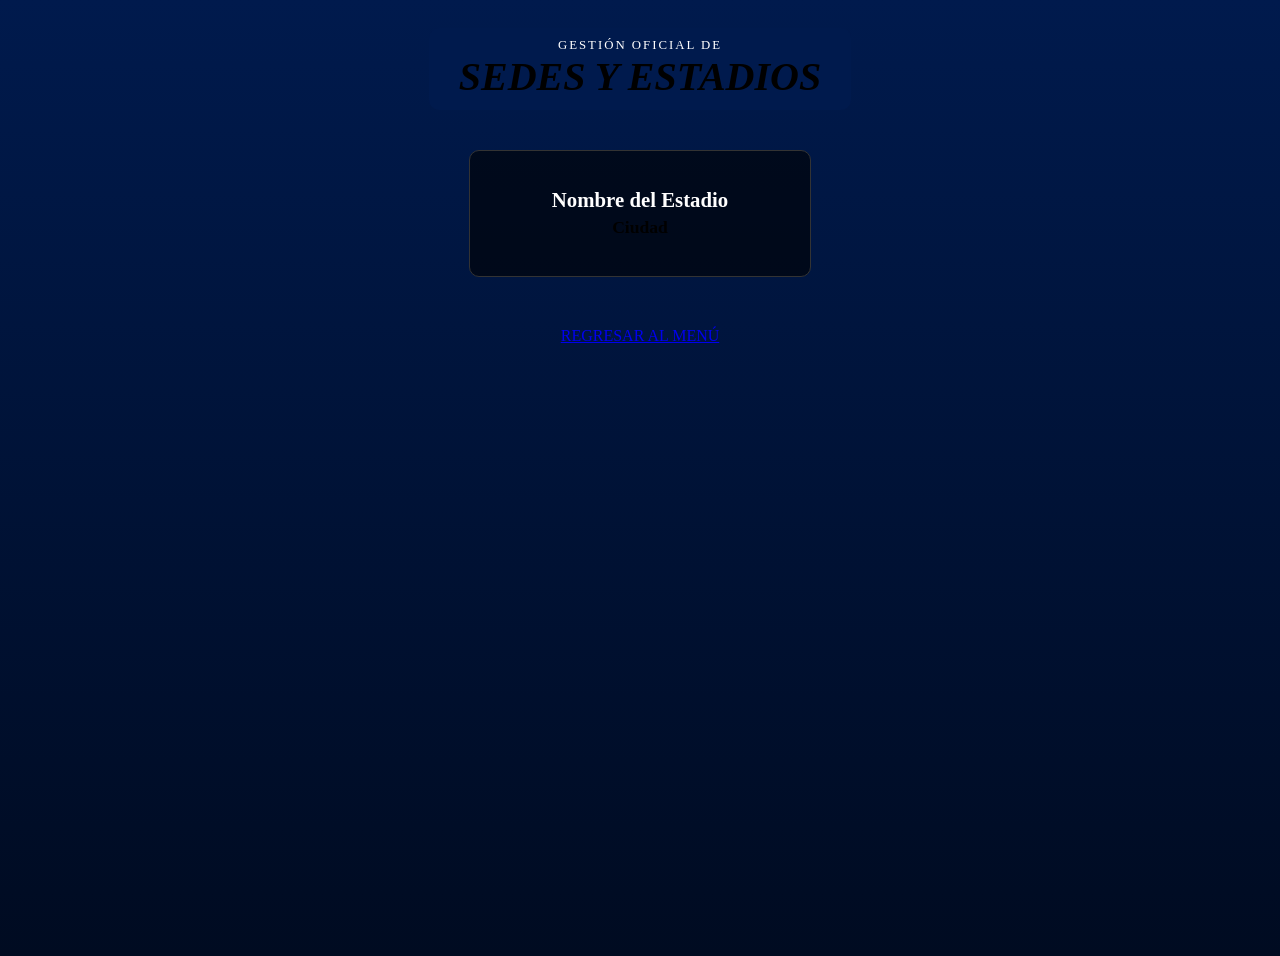
<file: src/main/resources/templates/estadios.html>
<!DOCTYPE html>
<html xmlns:th="http://www.thymeleaf.org">
<head>
    <meta charset="UTF-8">
    <title>Sedes y Estadios - FIFA UMG</title>
    <link th:href="@{/css/fifa-style.css}" rel="stylesheet">
</head>
<body style="background: linear-gradient(to bottom, #001a4d, #000b21); min-height: 100vh; padding: 20px;">

    <!-- Menú Contextual (Click Derecho) -->
    <div id="context-menu" style="display: none; position: absolute; z-index: 1000; background: rgba(0, 0, 0, 0.9); border: 1px solid var(--fifa-cyan); border-radius: 8px; padding: 5px 0; box-shadow: 0 0 15px rgba(0, 255, 204, 0.3); min-width: 150px;">
        <a id="menu-editar" href="#" style="display: block; padding: 10px 20px; color: white; text-decoration: none; font-weight: bold; border-bottom: 1px solid rgba(255,255,255,0.1); transition: background 0.2s;">
             Editar Sede
        </a>
        <a id="menu-eliminar" href="#" style="display: block; padding: 10px 20px; color: #EA0036; text-decoration: none; font-weight: bold; transition: background 0.2s;" onclick="return confirm('¿Estás seguro de eliminar este estadio?');">
              Eliminar Sede
        </a>
    </div>

    <div class="main-card" style="background: transparent; border: none; box-shadow: none;">
        
        <div style="text-align: center; margin-bottom: 40px;">
            <div style="background: #001a4d; display: inline-block; padding: 10px 30px; border-radius: 10px; border: 1px solid var(--fifa-cyan);">
                <p style="color: white; margin: 0; font-size: 0.8rem; letter-spacing: 2px;">GESTIÓN OFICIAL DE</p>
                <h1 style="color: var(--fifa-cyan); margin: 0; font-size: 2.5rem; font-style: italic;">SEDES Y ESTADIOS</h1>
            </div>
        </div>

        <!-- Malla o cuadrícula de Estadios -->
        <div style="display: flex; flex-wrap: wrap; justify-content: center; gap: 20px;">
            <div th:each="estadio : ${estadios}" class="estadio-card" th:data-id="${estadio.id}" style="background: rgba(0,0,0,0.6); border: 1px solid #333; border-radius: 10px; padding: 20px; width: 300px; text-align: center; transition: transform 0.3s, border-color 0.3s; cursor: context-menu;" onmouseover="this.style.transform='scale(1.05)'; this.style.borderColor='var(--fifa-cyan)';" onmouseout="this.style.transform='scale(1)'; this.style.borderColor='#333';">
                <div style="font-size: 3rem; margin-bottom: 10px;"></div>
                <h2 style="color: white; margin-bottom: 5px; font-size: 1.3rem;" th:text="${estadio.nombre}">Nombre del Estadio</h2>
                <p style="color: var(--fifa-cyan); font-weight: bold; margin-top: 0; font-size: 1.1rem;" th:text="' ' + ${estadio.ciudad}">Ciudad</p>
            </div>
        </div>

        <div style="text-align: center; margin-top: 50px;">
            <a href="/" class="btn-fifa" style="background: var(--fifa-red);">REGRESAR AL MENÚ</a>
        </div>
    </div>

    <script>
        document.addEventListener('DOMContentLoaded', () => {
            const contextMenu = document.getElementById('context-menu');
            const menuEditar = document.getElementById('menu-editar');
            const menuEliminar = document.getElementById('menu-eliminar');

            document.querySelectorAll('.estadio-card').forEach(card => {
                card.addEventListener('contextmenu', (e) => {
                    e.preventDefault(); // Evitar el menú nativo del navegador
                    
                    const estadioId = card.getAttribute('data-id');
                    menuEditar.href = '/estadios/editar/' + estadioId;
                    menuEliminar.href = '/estadios/eliminar/' + estadioId;
                    
                    contextMenu.style.display = 'block';
                    contextMenu.style.left = `${e.pageX}px`;
                    contextMenu.style.top = `${e.pageY}px`;
                });
            });

            // Ocultar menú si se hace clic izquierdo en cualquier otra parte
            document.addEventListener('click', (e) => {
                if (e.button !== 2) {
                    contextMenu.style.display = 'none';
                }
            });
            
            // Efectos hover para las opciones del menú
            [menuEditar, menuEliminar].forEach(item => {
                item.addEventListener('mouseover', () => item.style.background = 'rgba(255,255,255,0.1)');
                item.addEventListener('mouseout', () => item.style.background = 'transparent');
            });
        });
    </script>
</body>
</html>
</file>
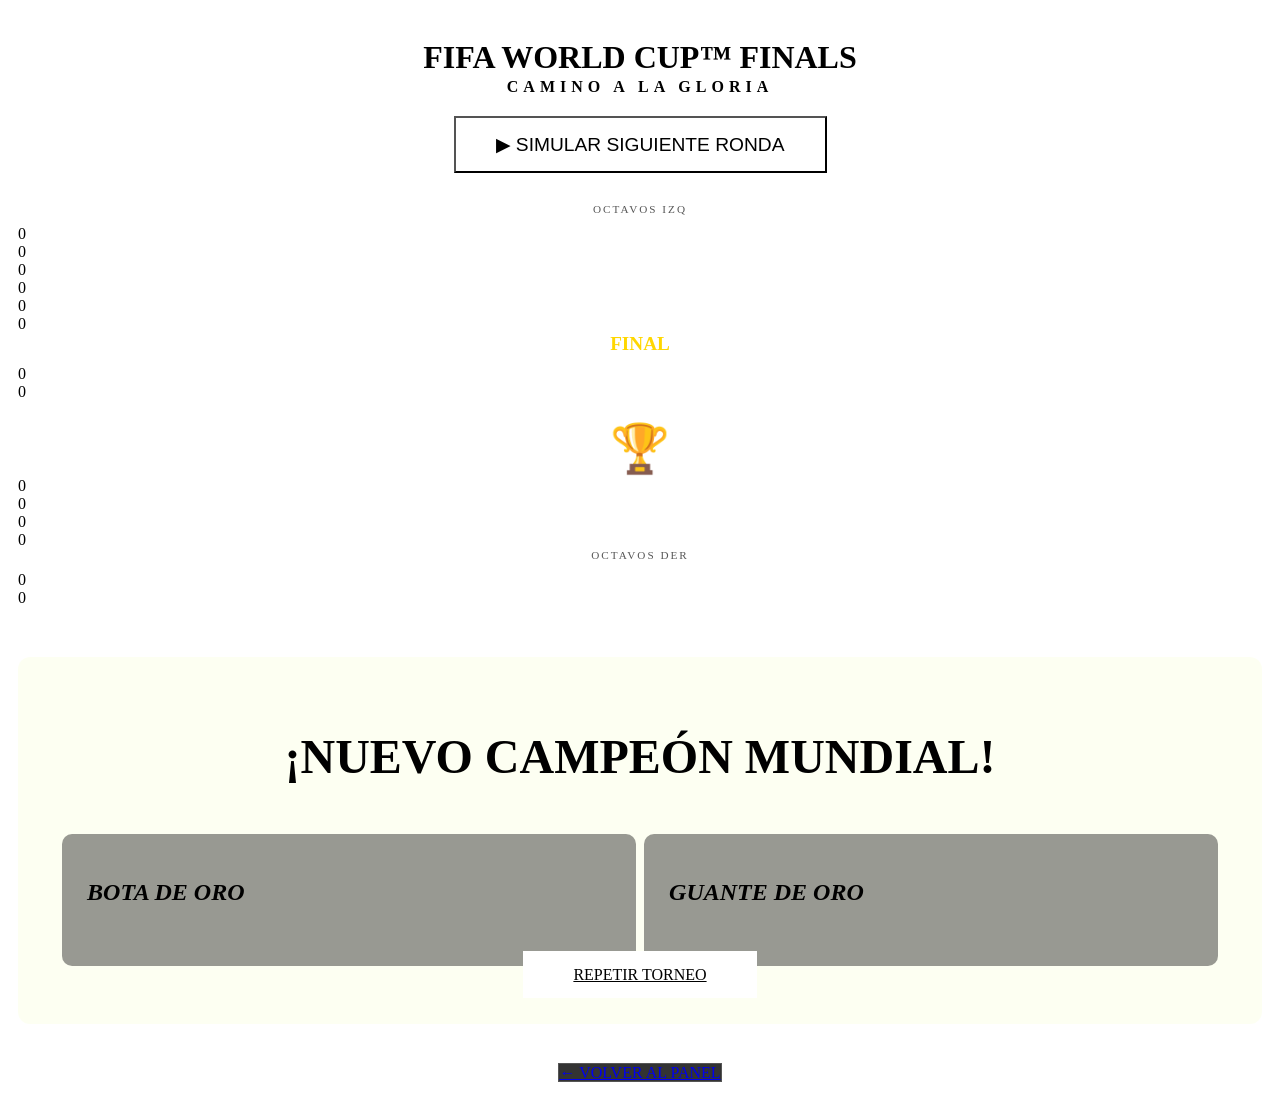
<file: src/main/resources/templates/fase-final-logica.html>
<!DOCTYPE html>
<html xmlns:th="http://www.thymeleaf.org">
<head>
    <meta charset="UTF-8">
    <title>Fase Final - FIFA UMG</title>
    <link th:href="@{/css/fifa-style.css}" rel="stylesheet">
</head>
<body style="background: var(--fifa-dark-bg);">

    <div class="main-card" style="background: transparent; border: none; box-shadow: none; padding: 10px;">
        
        <div style="text-align: center; margin-bottom: 30px;">
            <h1 class="bracket-title">FIFA WORLD CUP™ FINALS</h1>
            <p style="color: var(--fifa-red); font-weight: bold; letter-spacing: 5px; margin-top: -20px;">CAMINO A LA GLORIA</p>
            
            <form th:if="${!torneoTerminado}" th:action="@{/simulacion/simular-llaves}" method="post" style="margin-top: 20px;">
                <button type="submit" class="btn-fifa" style="background: var(--fifa-neon); color: black; font-size: 1.2rem; padding: 15px 40px;">
                    ▶ SIMULAR SIGUIENTE RONDA
                </button>
            </form>
            
            <div th:if="${error}" class="alert-error" style="max-width: 600px; margin: 20px auto;">
            </div>
        </div>

        <div class="bracket-wrapper-split">
            <div class="bracket-side-group side-left">
                <div class="round-column">
                    <div style="text-align: center; color: #555; font-size: 0.7rem; margin-bottom: 10px; letter-spacing: 2px;">OCTAVOS IZQ</div>
                    <a th:each="p, stat : ${octavos}" th:if="${stat.index < 4}" th:href="@{/simulacion/partido/{id}(id=${p.id})}" class="match-node-link">
                        <div class="match-node-fifa" th:classappend="${p.estado.contains('FINALIZADO') ? 'node-finalized' : 'node-pending'}">
                            <div class="node-team-row">
                                <span class="node-team-name" th:text="${p.equipoLocal.nombreEquipo}"></span>
                                <span class="node-score" th:text="${p.golesLocal ?: '-'}">0</span>
                            </div>
                            <div class="node-team-row">
                                <span class="node-team-name" th:text="${p.equipoVisitante.nombreEquipo}"></span>
                                <span class="node-score" th:text="${p.golesVisitante ?: '-'}">0</span>
                            </div>
                        </div>
                    </a>
                </div>

                <div class="round-column">
                    <a th:each="p, stat : ${cuartos}" th:if="${stat.index < 2}" th:href="@{/simulacion/partido/{id}(id=${p.id})}" class="match-node-link">
                        <div class="match-node-fifa" th:classappend="${p.estado.contains('FINALIZADO') ? 'node-finalized' : 'node-pending'}">
                            <div class="node-team-row"><span th:text="${p.equipoLocal != null ? p.equipoLocal.nombreEquipo : '???'}"></span><span class="node-score" th:text="${p.golesLocal ?: '-'}">0</span></div>
                            <div class="node-team-row"><span th:text="${p.equipoVisitante != null ? p.equipoVisitante.nombreEquipo : '???'}"></span><span class="node-score" th:text="${p.golesVisitante ?: '-'}">0</span></div>
                        </div>
                    </a>
                </div>

                <div class="round-column">
                    <a th:each="p, stat : ${semis}" th:if="${stat.index == 0}" th:href="@{/simulacion/partido/{id}(id=${p.id})}" class="match-node-link">
                        <div class="match-node-fifa" th:classappend="${p.estado.contains('FINALIZADO') ? 'node-finalized' : 'node-pending'}">
                            <div class="node-team-row"><span th:text="${p.equipoLocal != null ? p.equipoLocal.nombreEquipo : '???'}"></span><span class="node-score" th:text="${p.golesLocal ?: '-'}">0</span></div>
                            <div class="node-team-row"><span th:text="${p.equipoVisitante != null ? p.equipoVisitante.nombreEquipo : '???'}"></span><span class="node-score" th:text="${p.golesVisitante ?: '-'}">0</span></div>
                        </div>
                    </a>
                </div>
            </div>

            <div class="round-column final-column">
                <div style="text-align: center; color: gold; font-weight: bold; font-size: 1.2rem; margin-bottom: 10px;">FINAL</div>
                <a th:each="p : ${finales}" th:href="@{/simulacion/partido/{id}(id=${p.id})}" class="match-node-link">
                    <div class="match-node-fifa final-match-tile">
                        <div class="node-team-row">
                            <span th:text="${p.equipoLocal != null ? p.equipoLocal.nombreEquipo : '???'}"></span>
                            <span class="node-score" th:text="${p.golesLocal ?: '-'}">0</span>
                        </div>
                        <div class="node-team-row">
                            <span th:text="${p.equipoVisitante != null ? p.equipoVisitante.nombreEquipo : '???'}"></span>
                            <span class="node-score" th:text="${p.golesVisitante ?: '-'}">0</span>
                        </div>
                    </div>
                </a>
                <div style="text-align: center; margin-top: 20px; font-size: 3rem;">🏆</div>
            </div>

            <div class="bracket-side-group side-right">
                <div class="round-column right-aligned-cols">
                    <a th:each="p, stat : ${semis}" th:if="${stat.index == 1}" th:href="@{/simulacion/partido/{id}(id=${p.id})}" class="match-node-link">
                        <div class="match-node-fifa" th:classappend="${p.estado.contains('FINALIZADO') ? 'node-finalized' : 'node-pending'}">
                            <div class="node-team-row"><span th:text="${p.equipoLocal != null ? p.equipoLocal.nombreEquipo : '???'}"></span><span class="node-score" th:text="${p.golesLocal ?: '-'}">0</span></div>
                            <div class="node-team-row"><span th:text="${p.equipoVisitante != null ? p.equipoVisitante.nombreEquipo : '???'}"></span><span class="node-score" th:text="${p.golesVisitante ?: '-'}">0</span></div>
                        </div>
                    </a>
                </div>

                <div class="round-column right-aligned-cols">
                    <a th:each="p, stat : ${cuartos}" th:if="${stat.index >= 2}" th:href="@{/simulacion/partido/{id}(id=${p.id})}" class="match-node-link">
                        <div class="match-node-fifa" th:classappend="${p.estado.contains('FINALIZADO') ? 'node-finalized' : 'node-pending'}">
                            <div class="node-team-row"><span th:text="${p.equipoLocal != null ? p.equipoLocal.nombreEquipo : '???'}"></span><span class="node-score" th:text="${p.golesLocal ?: '-'}">0</span></div>
                            <div class="node-team-row"><span th:text="${p.equipoVisitante != null ? p.equipoVisitante.nombreEquipo : '???'}"></span><span class="node-score" th:text="${p.golesVisitante ?: '-'}">0</span></div>
                        </div>
                    </a>
                </div>

                <div class="round-column right-aligned-cols">
                    <div style="text-align: center; color: #555; font-size: 0.7rem; margin-bottom: 10px; letter-spacing: 2px;">OCTAVOS DER</div>
                    <a th:each="p, stat : ${octavos}" th:if="${stat.index >= 4}" th:href="@{/simulacion/partido/{id}(id=${p.id})}" class="match-node-link">
                        <div class="match-node-fifa" th:classappend="${p.estado.contains('FINALIZADO') ? 'node-finalized' : 'node-pending'}">
                            <div class="node-team-row"><span th:text="${p.equipoLocal.nombreEquipo}"></span><span class="node-score" th:text="${p.golesLocal ?: '-'}">0</span></div>
                            <div class="node-team-row"><span th:text="${p.equipoVisitante.nombreEquipo}"></span><span class="node-score" th:text="${p.golesVisitante ?: '-'}">0</span></div>
                        </div>
                    </a>
                </div>
            </div>
        </div>

        <div th:if="${torneoTerminado}" style="margin-top: 50px; padding: 40px; background: rgba(209, 245, 10, 0.05); border: 2px solid var(--fifa-neon); border-radius: 12px; text-align: center;">
            <h1 style="color: var(--fifa-neon); font-size: 3rem; margin-bottom: 0;">¡NUEVO CAMPEÓN MUNDIAL!</h1>
            <h1 th:if="${campeon != null}" th:text="${campeon.nombreEquipo}" style="font-size: 4rem; margin-top: 10px; color: white; text-shadow: 0 0 30px var(--fifa-neon);"></h1>
            
            <div style="display: flex; justify-content: space-around; margin-top: 50px; text-align: left;">
                <div style="background: rgba(0,0,0,0.4); padding: 25px; border-radius: 10px; width: 45%; border-left: 5px solid var(--fifa-red);">
                    <h2 style="color: var(--fifa-red); text-transform: uppercase; font-style: italic;">BOTA DE ORO</h2>
                    <div th:each="j, stat : ${goleadores}" th:if="${stat.index == 0}" style="margin-bottom: 10px; font-size: 1.6rem; padding-bottom: 5px;">
                        <span th:text="'🏆 ' + ${j.nombreCompleto}" style="font-weight: bold;"></span> 
                        <span style="float: right; color: var(--fifa-neon);" th:text="${j.golesAnotados} + ' G'"></span>
                    </div>
                </div>

                <div style="background: rgba(0,0,0,0.4); padding: 25px; border-radius: 10px; width: 45%; border-left: 5px solid var(--fifa-cyan);">
                    <h2 style="color: var(--fifa-cyan); text-transform: uppercase; font-style: italic;">GUANTE DE ORO</h2>
                    <div th:each="p, stat : ${porteros}" th:if="${stat.index == 0}" style="margin-bottom: 10px; font-size: 1.6rem; padding-bottom: 5px;">
                        <span th:text="'🧤 ' + ${p.nombreCompleto}" style="font-weight: bold;"></span>
                        <span style="float: right; color: var(--fifa-cyan);" th:text="${p.golesRecibidos} + ' GR'"></span>
                    </div>
                </div>
            </div>

            <div class="mt-20">
                <a href="/simulacion" class="btn-fifa" style="background: white; color: black; padding: 15px 50px;">REPETIR TORNEO</a>
            </div>
        </div>

        <div style="text-align: center; margin-top: 40px;">
            <a href="/simulacion" class="btn-fifa" style="background: #333; border: 1px solid #555;">← VOLVER AL PANEL</a>
        </div>
    </div>

</body>
</html>
</file>
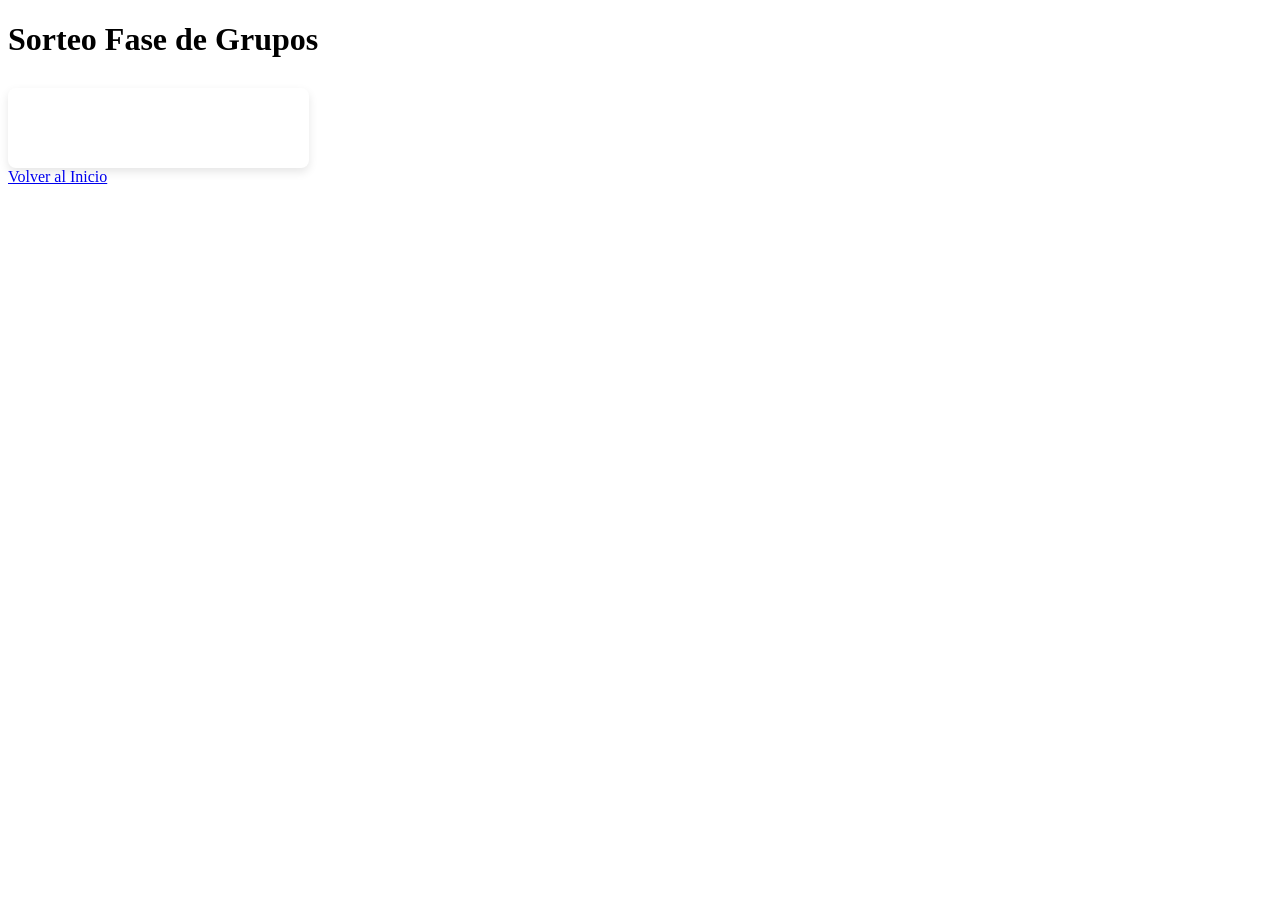
<file: src/main/resources/templates/fase-grupos.html>
<!DOCTYPE html>
<html xmlns:th="http://www.thymeleaf.org">
<head>
    <meta charset="UTF-8">
    <title>Sorteo Oficial - Simulador 2026</title>
    <link th:href="@{/css/fifa-style.css}" rel="stylesheet">
    <style>
        .grid-grupos {
            display: grid;
            /* Crea 4 columnas para acomodar los 12 grupos perfectamente */
            grid-template-columns: repeat(4, 1fr); 
            gap: 20px;
            margin: 0 auto;
            margin-top: 30px;
        }
        .grupo-card {
            background-color: var(--fifa-light-bg);
            border: 2px solid var(--fifa-blue);
            border-radius: 8px;
            padding: 15px;
            box-shadow: 0 4px 10px rgba(0,0,0,0.1);
        }
        .grupo-titulo {
            text-align: center; font-size: 1.5rem; font-weight: bold; margin-bottom: 15px; color: var(--fifa-green); border-bottom: 2px solid var(--fifa-neon); padding-bottom: 5px;
        }
        .equipo-row {
            display: flex; align-items: center; margin-bottom: 10px; font-size: 1.1rem; color: var(--fifa-black); font-weight: bold;
        }
        .bandera {
            width: 30px; height: 20px; background-color: var(--fifa-neon); margin-right: 15px; display: inline-block; border-radius: 3px; border: 1px solid var(--fifa-black);
        }
    </style>
</head>
<body>

    <div class="main-card">
        <h1>Sorteo Fase de Grupos</h1>

        <div class="grid-grupos">
            <div class="grupo-card" th:each="entrada : ${grupos}">
                <div class="grupo-titulo" th:text="'GRUPO ' + ${entrada.key}"></div>
                
                <div class="equipo-row" th:each="equipo : ${entrada.value}">
                    <div class="bandera"></div>
                    <span th:text="${equipo.nombreEquipo}"></span>
                </div>
            </div>
        </div>

        <div class="mt-20">
            <a href="/" class="btn-fifa">Volver al Inicio</a>
        </div>
    </div>

</body>
</html>
</file>
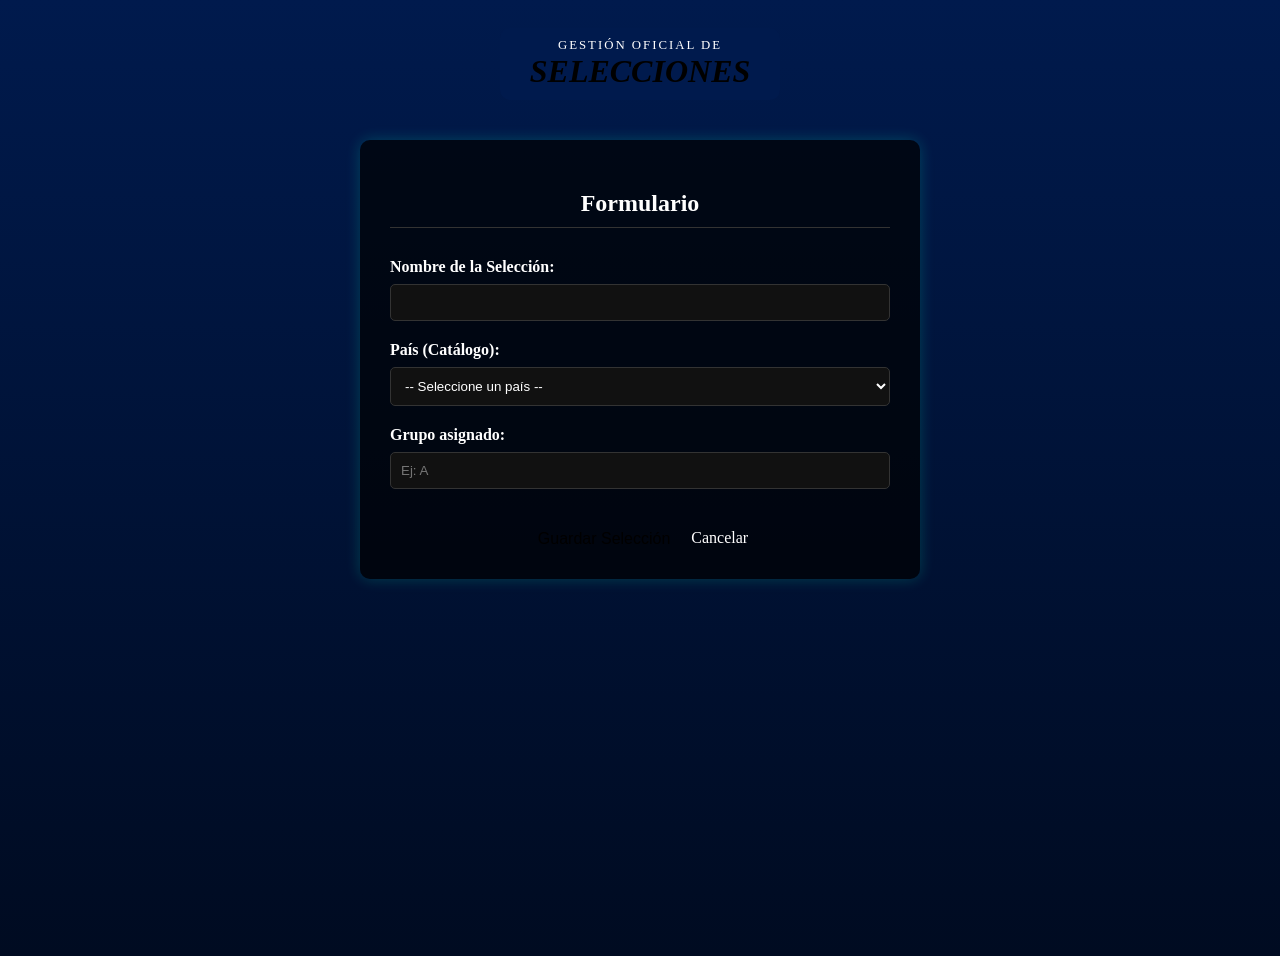
<file: src/main/resources/templates/formulario-equipo.html>
<!DOCTYPE html>
<html xmlns:th="http://www.thymeleaf.org">
<head>
    <meta charset="UTF-8">
    <title>Gestión de Selección - FIFA UMG</title>
    <link rel="stylesheet" th:href="@{/css/fifa-style.css}">
    <style>
        .form-card {
            background: rgba(0, 0, 0, 0.7);
            border: 1px solid var(--fifa-cyan);
            border-radius: 10px;
            padding: 30px;
            max-width: 500px;
            margin: 40px auto;
            color: white;
            box-shadow: 0 0 15px rgba(0, 255, 204, 0.2);
        }
        .form-card label {
            display: block;
            margin-bottom: 8px;
            color: var(--fifa-cyan);
            font-weight: bold;
        }
        .form-card input, .form-card select {
            width: 100%;
            padding: 10px;
            margin-bottom: 20px;
            border-radius: 5px;
            border: 1px solid #333;
            background: #111;
            color: white;
            box-sizing: border-box;
        }
        .form-card input:focus, .form-card select:focus {
            outline: none;
            border-color: var(--fifa-neon);
            box-shadow: 0 0 5px var(--fifa-neon);
        }
    </style>
</head>
<body style="background: linear-gradient(to bottom, #001a4d, #000b21); min-height: 100vh; padding: 20px;">
    <div class="main-card" style="background: transparent; border: none; box-shadow: none;">
        <div style="text-align: center; margin-bottom: 20px;">
            <div style="background: #001a4d; display: inline-block; padding: 10px 30px; border-radius: 10px; border: 1px solid var(--fifa-cyan);">
                <p style="color: white; margin: 0; font-size: 0.8rem; letter-spacing: 2px;">GESTIÓN OFICIAL DE</p>
                <h1 style="color: var(--fifa-cyan); margin: 0; font-size: 2rem; font-style: italic;">SELECCIONES</h1>
            </div>
        </div>
        
        <div class="form-card">
            <h2 style="text-align: center; margin-bottom: 30px; border-bottom: 1px solid #333; padding-bottom: 10px;" th:text="${equipo.id == null ? 'Nueva Selección' : 'Editar Selección'}">Formulario</h2>
            
            <form th:action="@{/equipos/guardar}" th:object="${equipo}" method="post">
                <input type="hidden" th:field="*{id}">
                
                <label>Nombre de la Selección:</label>
                <input type="text" th:field="*{nombreEquipo}" required>
    
                <label>País (Catálogo):</label>
                <select th:field="*{pais.id}" required>
                    <option value="">-- Seleccione un país --</option>
                    <option th:each="p : ${paises}" th:value="${p.id}" th:text="${p.nombre}"></option>
                </select>
    
                <label>Grupo asignado:</label>
                <input type="text" th:field="*{grupo}" maxlength="1" placeholder="Ej: A">
    
                <div style="text-align: center; margin-top: 20px; display: flex; gap: 15px; justify-content: center;">
                    <button type="submit" class="btn-fifa" style="background: var(--fifa-neon); color: black; border: none; cursor: pointer; font-size: 1rem;">Guardar Selección</button>
                    <a th:href="@{/equipos}" class="btn-fifa" style="background: var(--fifa-red); text-decoration: none;">Cancelar</a>
                </div>
            </form>
        </div>
    </div>
</body>
</html>
</file>
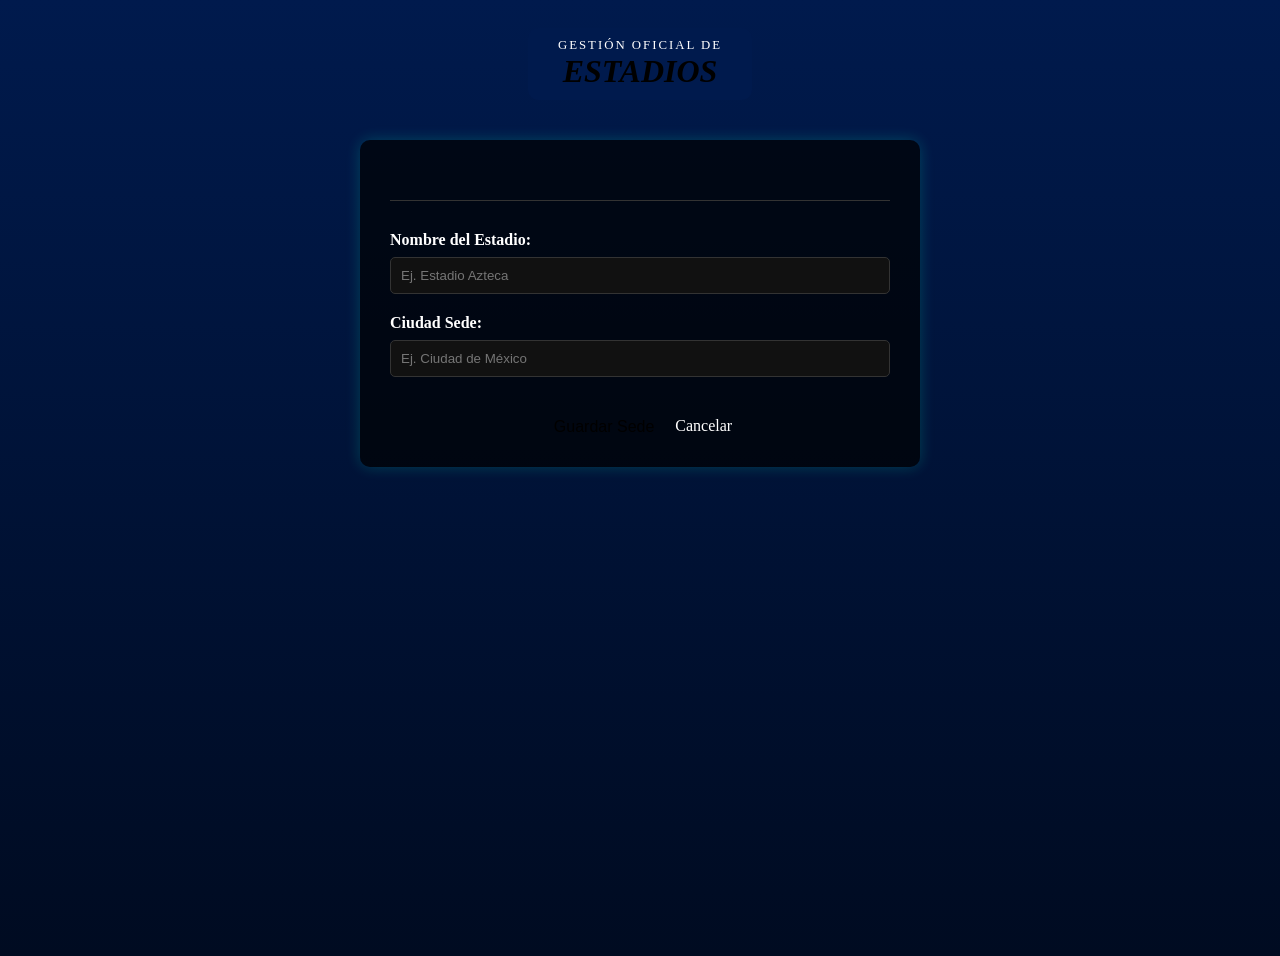
<file: src/main/resources/templates/formulario-estadio.html>
<!DOCTYPE html>
<html xmlns:th="http://www.thymeleaf.org">
<head>
    <meta charset="UTF-8">
    <title>Registro de Estadio - FIFA UMG</title>
    <link th:href="@{/css/fifa-style.css}" rel="stylesheet">
    <style>
        .form-card {
            background: rgba(0, 0, 0, 0.7);
            border: 1px solid var(--fifa-cyan);
            border-radius: 10px;
            padding: 30px;
            max-width: 500px;
            margin: 40px auto;
            color: white;
            box-shadow: 0 0 15px rgba(0, 255, 204, 0.2);
        }
        .form-card label {
            display: block;
            margin-bottom: 8px;
            color: var(--fifa-cyan);
            font-weight: bold;
        }
        .form-card input, .form-card select {
            width: 100%;
            padding: 10px;
            margin-bottom: 20px;
            border-radius: 5px;
            border: 1px solid #333;
            background: #111;
            color: white;
            box-sizing: border-box;
        }
        .form-card input:focus, .form-card select:focus {
            outline: none;
            border-color: var(--fifa-neon);
            box-shadow: 0 0 5px var(--fifa-neon);
        }
    </style>
</head>
<body style="background: linear-gradient(to bottom, #001a4d, #000b21); min-height: 100vh; padding: 20px;">

    <div class="main-card" style="background: transparent; border: none; box-shadow: none;">
        <div style="text-align: center; margin-bottom: 20px;">
            <div style="background: #001a4d; display: inline-block; padding: 10px 30px; border-radius: 10px; border: 1px solid var(--fifa-cyan);">
                <p style="color: white; margin: 0; font-size: 0.8rem; letter-spacing: 2px;">GESTIÓN OFICIAL DE</p>
                <h1 style="color: var(--fifa-cyan); margin: 0; font-size: 2rem; font-style: italic;">ESTADIOS</h1>
            </div>
        </div>
        
        <div class="form-card">
            <h2 style="text-align: center; margin-bottom: 30px; border-bottom: 1px solid #333; padding-bottom: 10px;" th:text="${estadio.id != null} ? 'Editar Estadio' : 'Registrar Nuevo Estadio'"></h2>
            
            <form th:action="@{/estadios/guardar}" th:object="${estadio}" method="post">
                <input type="hidden" th:field="*{id}" />

                <label>Nombre del Estadio:</label>
                <input type="text" th:field="*{nombre}" placeholder="Ej. Estadio Azteca" required />

                <label>Ciudad Sede:</label>
                <input type="text" th:field="*{ciudad}" placeholder="Ej. Ciudad de México" required />

                <!-- <label>Capacidad (Aforo total):</label>
                <input type="number" th:field="*{capacidad}" placeholder="Ej. 83264" /> -->

                <div style="text-align: center; margin-top: 20px; display: flex; gap: 15px; justify-content: center;">
                    <button type="submit" class="btn-fifa" style="background: var(--fifa-neon); color: black; border: none; cursor: pointer; font-size: 1rem;">Guardar Sede</button>
                    <a th:href="@{/estadios}" class="btn-fifa" style="background: var(--fifa-red); text-decoration: none;">Cancelar</a>
                </div>
            </form>
        </div>
    </div>
</body>
</html>
</file>
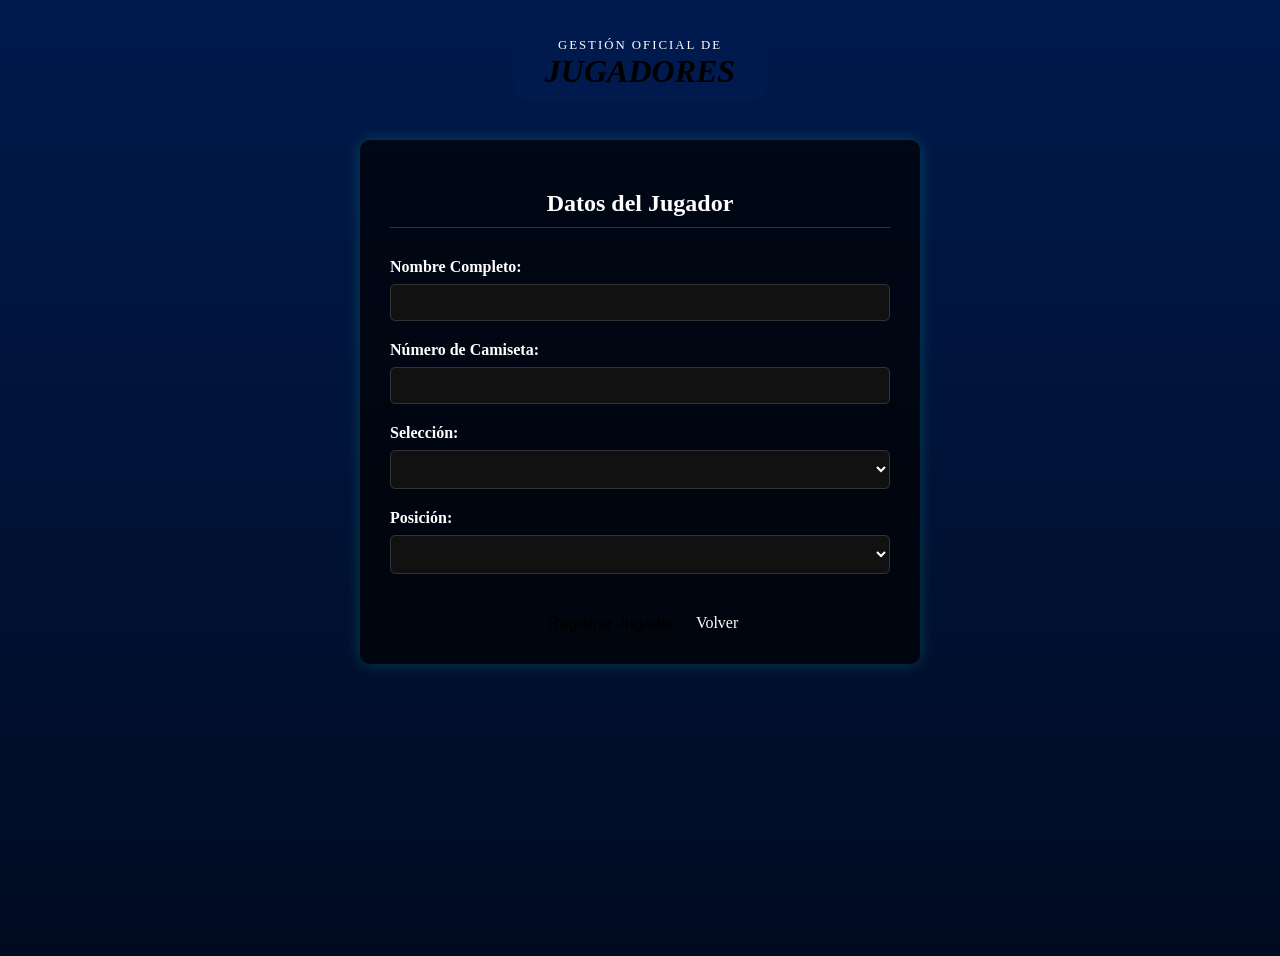
<file: src/main/resources/templates/formulario-jugador.html>
<!DOCTYPE html>
<html xmlns:th="http://www.thymeleaf.org">
<head>
    <meta charset="UTF-8">
    <title>Registro de Jugador - FIFA UMG</title>
    <link rel="stylesheet" th:href="@{/css/fifa-style.css}">
    <style>
        .form-card {
            background: rgba(0, 0, 0, 0.7);
            border: 1px solid var(--fifa-cyan);
            border-radius: 10px;
            padding: 30px;
            max-width: 500px;
            margin: 40px auto;
            color: white;
            box-shadow: 0 0 15px rgba(0, 255, 204, 0.2);
        }
        .form-card label {
            display: block;
            margin-bottom: 8px;
            color: var(--fifa-cyan);
            font-weight: bold;
        }
        .form-card input, .form-card select {
            width: 100%;
            padding: 10px;
            margin-bottom: 20px;
            border-radius: 5px;
            border: 1px solid #333;
            background: #111;
            color: white;
            box-sizing: border-box;
        }
        .form-card input:focus, .form-card select:focus {
            outline: none;
            border-color: var(--fifa-neon);
            box-shadow: 0 0 5px var(--fifa-neon);
        }
    </style>
</head>
<body style="background: linear-gradient(to bottom, #001a4d, #000b21); min-height: 100vh; padding: 20px;">

    <div class="main-card" style="background: transparent; border: none; box-shadow: none;">
        <div style="text-align: center; margin-bottom: 20px;">
            <div style="background: #001a4d; display: inline-block; padding: 10px 30px; border-radius: 10px; border: 1px solid var(--fifa-cyan);">
                <p style="color: white; margin: 0; font-size: 0.8rem; letter-spacing: 2px;">GESTIÓN OFICIAL DE</p>
                <h1 style="color: var(--fifa-cyan); margin: 0; font-size: 2rem; font-style: italic;">JUGADORES</h1>
            </div>
        </div>
        
        <div class="form-card">
            <h2 style="text-align: center; margin-bottom: 30px; border-bottom: 1px solid #333; padding-bottom: 10px;">Datos del Jugador</h2>
            
            <form th:action="@{/jugadores/guardar}" th:object="${jugador}" method="post">
                <input type="hidden" th:field="*{id}">
                
                <label>Nombre Completo:</label>
                <input type="text" th:field="*{nombreCompleto}" required>

                <label>Número de Camiseta:</label>
                <input type="number" th:field="*{numeroCamiseta}" min="1" max="99" required>

                <label>Selección:</label>
                <select th:field="*{equipo.id}" required>
                    <option th:each="e : ${equipos}" th:value="${e.id}" th:text="${e.nombreEquipo}"></option>
                </select>

                <label>Posición:</label>
                <select th:field="*{posicion.id}" required>
                    <option th:each="pos : ${posiciones}" th:value="${pos.id}" th:text="${pos.descripcion}"></option>
                </select>

                <div style="text-align: center; margin-top: 20px; display: flex; gap: 15px; justify-content: center;">
                    <button type="submit" class="btn-fifa" style="background: var(--fifa-neon); color: black; border: none; cursor: pointer; font-size: 1rem;">Registrar Jugador</button>
                    <a th:href="@{/equipos}" class="btn-fifa" style="background: var(--fifa-red); text-decoration: none;">Volver</a>
                </div>
            </form>
        </div>
    </div>
</body>
</html>
</file>
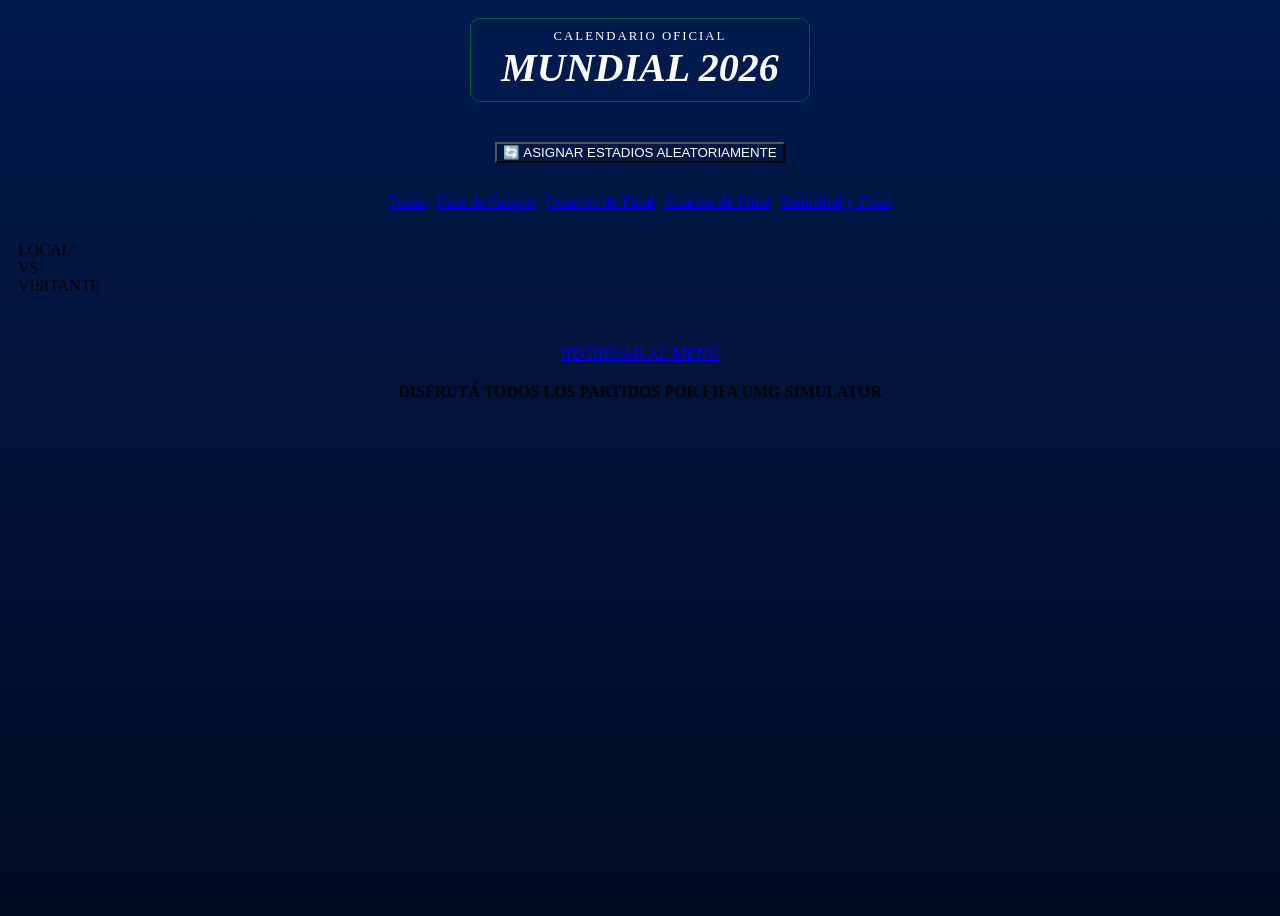
<file: src/main/resources/templates/lista-encuentros.html>
<!DOCTYPE html>
<html xmlns:th="http://www.thymeleaf.org">
<head>
    <meta charset="UTF-8">
    <title>Calendario - FIFA UMG</title>
    <link th:href="@{/css/fifa-style.css}" rel="stylesheet">
</head>
<body style="background: linear-gradient(to bottom, #001a4d, #000b21); min-height: 100vh;">

    <div class="main-card" style="background: transparent; border: none; box-shadow: none; padding: 10px;">
        
        <div style="text-align: center; margin-bottom: 40px;">
            <div style="background: #001a4d; display: inline-block; padding: 10px 30px; border-radius: 10px; border: 1px solid #005B3A;">
                <p style="color: white; margin: 0; font-size: 0.8rem; letter-spacing: 2px;">CALENDARIO OFICIAL</p>
                <h1 style="color: white; margin: 0; font-size: 2.5rem; font-style: italic;">MUNDIAL 2026</h1>
            </div>
        </div>

        <div style="text-align: center; margin-bottom: 30px;">
            <form th:action="@{/simulacion/asignar-estadios}" method="post">
                <button type="submit" class="btn-fifa" style="background: var(--fifa-green); color: white;">🔄 ASIGNAR ESTADIOS ALEATORIAMENTE</button>
            </form>
        </div>

        <div class="filtros-fase" style="text-align: center; margin-bottom: 30px; display: flex; justify-content: center; flex-wrap: wrap; gap: 10px;">
            <a href="?fase=todas" class="btn-fifa" th:style="${faseActual == null || faseActual == 'todas'} ? 'background: var(--fifa-neon); color: black;' : ''">Todas</a>
            <a href="?fase=grupos" class="btn-fifa" th:style="${faseActual == 'grupos'} ? 'background: var(--fifa-neon); color: black;' : ''">Fase de Grupos</a>
            <a href="?fase=octavos" class="btn-fifa" th:style="${faseActual == 'octavos'} ? 'background: var(--fifa-neon); color: black;' : ''">Octavos de Final</a>
            <a href="?fase=cuartos" class="btn-fifa" th:style="${faseActual == 'cuartos'} ? 'background: var(--fifa-neon); color: black;' : ''">Cuartos de Final</a>
            <a href="?fase=semis-final" class="btn-fifa" th:style="${faseActual == 'semis-final'} ? 'background: var(--fifa-neon); color: black;' : ''">Semifinal y Final</a>
        </div>

        <div class="calendar-view">
            <div th:each="partido : ${encuentros}" class="calendar-row">
                
                <div class="stadium-tag" th:text="${partido.estadio.nombre}"></div>

                <div class="teams-info-bar">
                    <div class="team-display-name" th:text="${partido.equipoLocal.nombre}">LOCAL</div>
                    
                    <div class="vs-badge">VS</div>
                    
                    <div class="team-display-name" th:text="${partido.equipoVisitante.nombre}">VISITANTE</div>
                </div>

            </div>
        </div>

        <div style="text-align: center; margin-top: 50px;">
            <a href="/" class="btn-fifa" style="background: var(--fifa-red);">REGRESAR AL MENÚ</a>
            <p style="color: var(--fifa-cyan); font-weight: bold; margin-top: 20px;">DISFRUTÁ TODOS LOS PARTIDOS POR FIFA UMG SIMULATOR</p>
        </div>
    </div>

</body>
</html>
</file>
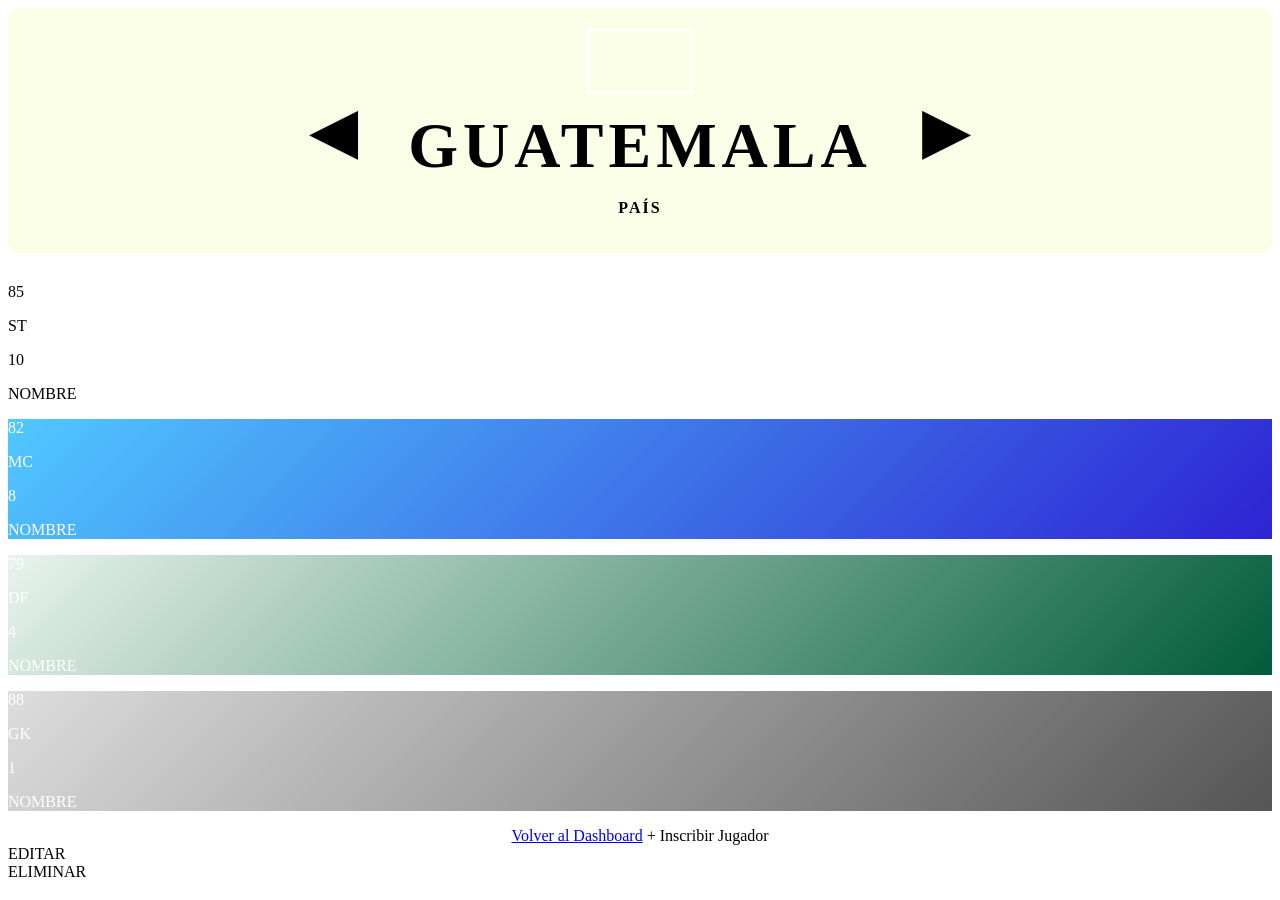
<file: src/main/resources/templates/lista-equipos.html>
<!DOCTYPE html>
<html xmlns:th="http://www.thymeleaf.org">
<head>
    <meta charset="UTF-8">
    <title>Selecciones - FIFA UMG</title>
    <link th:href="@{/css/fifa-style.css}" rel="stylesheet">
    <style>
        .selector-header {
            display: flex;
            align-items: center;
            justify-content: center;
            gap: 50px;
            margin-bottom: 30px;
            padding: 20px;
            background: rgba(209, 245, 10, 0.1);
            border-radius: 10px;
        }
        .nav-arrow {
            font-size: 4rem;
            color: var(--fifa-neon);
            text-decoration: none;
            transition: transform 0.2s;
        }
        .nav-arrow:hover { transform: scale(1.2); }
        
        .team-info-panel { text-align: center; min-width: 400px; cursor: context-menu; }
        .flag-box { width: 100px; height: 60px; background: var(--fifa-white); margin: 0 auto 15px; border: 3px solid white; box-shadow: 0 0 15px var(--fifa-neon); }
    </style>
</head>
<body style="background: var(--fifa-dark-bg);">

    <div class="main-card" style="background: transparent; border: none;">
        
        <div class="selector-header">
            <a th:href="@{/equipos(id=${idPrev})}" class="nav-arrow">◀</a>
            
            <div class="team-info-panel" th:data-id="${equipo.id}" data-type="equipos">
                <div class="flag-box">
                    <div style="width:100%; height:100%; background: var(--fifa-green); display:flex; align-items:center; justify-content:center; color:white; font-weight:bold; font-size:1.5rem;" th:text="'G. ' + ${equipo.grupo}"></div>
                </div>
                <h1 style="font-size: 4rem; margin: 0; letter-spacing: 5px;" th:text="${equipo.nombreEquipo}">GUATEMALA</h1>
                <p style="color: var(--fifa-neon); font-weight: bold; letter-spacing: 2px;" th:text="'PAÍS: ' + ${equipo.pais.nombre}">PAÍS</p>
            </div>

            <a th:href="@{/equipos(id=${idNext})}" class="nav-arrow">▶</a>
        </div>

        <div class="pitch-container">
            <div class="position-row">
                <div th:each="j : ${jugadores}" th:if="${j.posicion.descripcion == 'Delantero'}" 
                     class="fut-card" th:data-id="${j.id}" data-type="jugadores">
                    <p class="card-rating">85</p>
                    <p class="card-pos">ST</p>
                    <div class="card-number" th:text="${j.numeroCamiseta}">10</div>
                    <p class="card-name" th:text="${j.nombreCompleto}">NOMBRE</p>
                </div>
            </div>

            <div class="position-row">
                <div th:each="j : ${jugadores}" th:if="${j.posicion.descripcion == 'Mediocampista'}" 
                     class="fut-card" th:data-id="${j.id}" data-type="jugadores"
                     style="background: linear-gradient(135deg, #50C8FF 0%, #2D23D3 100%); color: white;">
                    <p class="card-rating">82</p>
                    <p class="card-pos">MC</p>
                    <div class="card-number" th:text="${j.numeroCamiseta}">8</div>
                    <p class="card-name" th:text="${j.nombreCompleto}">NOMBRE</p>
                </div>
            </div>

            <div class="position-row">
                <div th:each="j : ${jugadores}" th:if="${j.posicion.descripcion == 'Defensa'}" 
                     class="fut-card" th:data-id="${j.id}" data-type="jugadores"
                     style="background: linear-gradient(135deg, #E8F4EC 0%, #005B3A 100%); color: white;">
                    <p class="card-rating">79</p>
                    <p class="card-pos">DF</p>
                    <div class="card-number" th:text="${j.numeroCamiseta}">4</div>
                    <p class="card-name" th:text="${j.nombreCompleto}">NOMBRE</p>
                </div>
            </div>

            <div class="position-row">
                <div th:each="j : ${jugadores}" th:if="${j.posicion.descripcion == 'Portero'}" 
                     class="fut-card" th:data-id="${j.id}" data-type="jugadores"
                     style="background: linear-gradient(135deg, #ddd 0%, #555 100%); color: white;">
                    <p class="card-rating">88</p>
                    <p class="card-pos">GK</p>
                    <div class="card-number" th:text="${j.numeroCamiseta}">1</div>
                    <p class="card-name" th:text="${j.nombreCompleto}">NOMBRE</p>
                </div>
            </div>
        </div>

        <div class="mt-20" style="text-align: center;">
            <a href="/" class="btn-fifa">Volver al Dashboard</a>
            <a th:href="@{/jugadores/nuevo}" class="btn-fifa" style="background: var(--fifa-neon); color: black;">+ Inscribir Jugador</a>
        </div>
    </div>

    <div id="context-menu" class="context-menu">
        <div class="context-menu-item" id="menu-edit">EDITAR</div>
        <div class="context-menu-item delete" id="menu-delete">ELIMINAR</div>
    </div>

    <script>
        const contextMenu = document.getElementById('context-menu');
        let selectedId = null;
        let selectedType = null;

        document.addEventListener('contextmenu', function(e) {
            const target = e.target.closest('[data-id]');
            
            if (target) {
                e.preventDefault(); 
                selectedId = target.getAttribute('data-id');
                selectedType = target.getAttribute('data-type');

                contextMenu.style.top = `${e.pageY}px`;
                contextMenu.style.left = `${e.pageX}px`;
                contextMenu.style.display = 'block';
            } else {
                contextMenu.style.display = 'none';
            }
        });

        document.addEventListener('click', function() {
            contextMenu.style.display = 'none';
        });

        document.getElementById('menu-edit').onclick = function() {
            if (selectedId && selectedType) {
                window.location.href = `/${selectedType}/editar/${selectedId}`;
            }
        };

        document.getElementById('menu-delete').onclick = function() {
            if (selectedId && selectedType) {
                const confirmMsg = selectedType === 'equipos' 
                    ? '¿Estás seguro de eliminar esta selección? Se perderán todos sus jugadores.' 
                    : '¿Deseas eliminar a este jugador de la plantilla?';
                
                if (confirm(confirmMsg)) {
                    window.location.href = `/${selectedType}/eliminar/${selectedId}`;
                }
            }
        };
    </script>

</body>
</html>
</file>
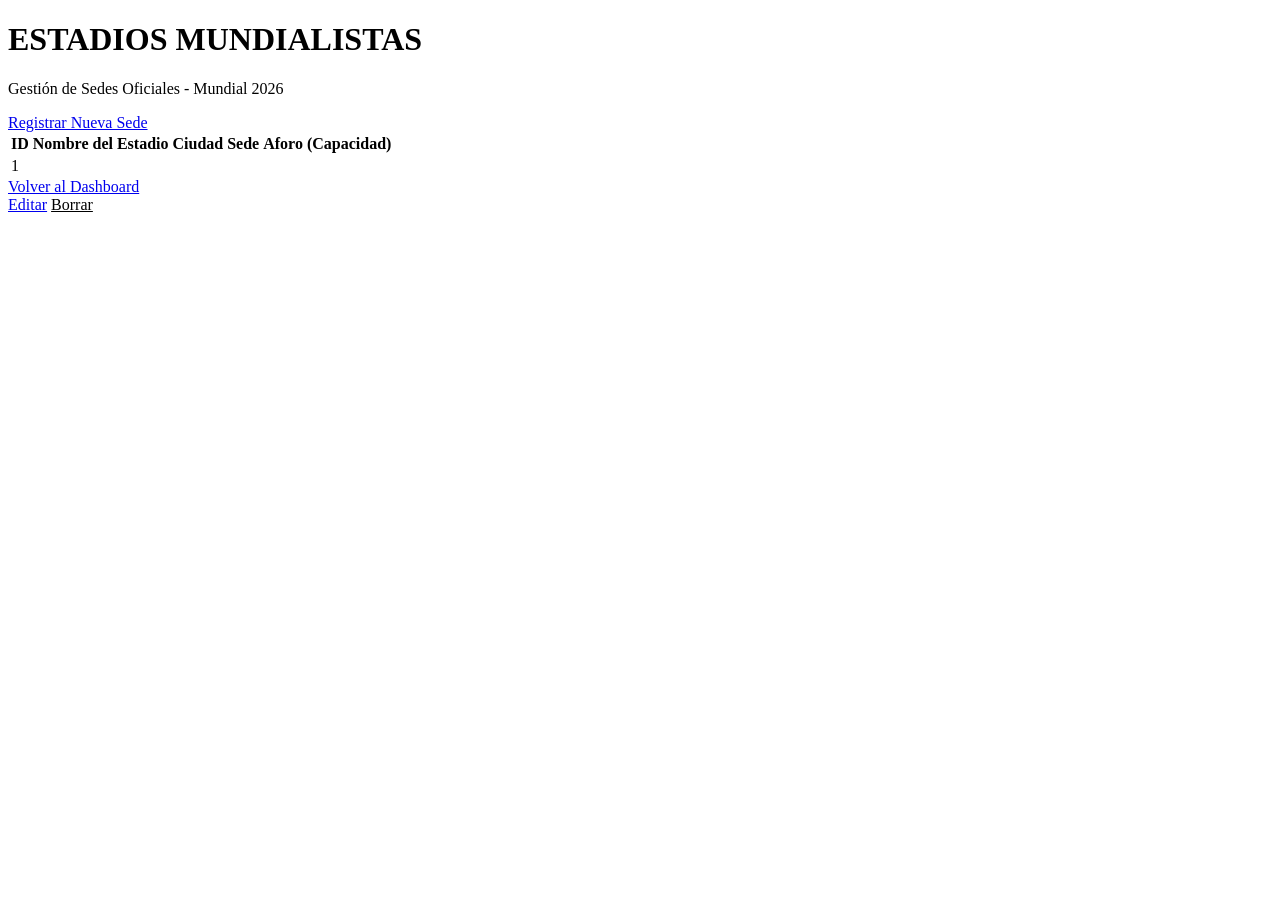
<file: src/main/resources/templates/lista-estadios.html>
<!DOCTYPE html>
<html xmlns:th="http://www.thymeleaf.org">
<head>
    <meta charset="UTF-8">
    <title>Sedes - FIFA UMG</title>
    <link th:href="@{/css/fifa-style.css}" rel="stylesheet">
</head>
<body>

    <div class="main-card">
        <h1>ESTADIOS MUNDIALISTAS</h1>
        <p>Gestión de Sedes Oficiales - Mundial 2026</p>

        <div th:if="${error}" class="alert-error">
            <span th:text="${error}"></span>
        </div>

        <div class="text-right mb-20">
            <a href="/estadios/nuevo" class="btn-fifa" style="background-color: var(--fifa-green);">
                Registrar Nueva Sede
            </a>
        </div>

        <table>
            <thead>
                <tr>
                    <th>ID</th>
                    <th>Nombre del Estadio</th>
                    <th>Ciudad Sede</th>
                    <th>Aforo (Capacidad)</th>
                </tr>
            </thead>
            <tbody>
                <tr th:each="estadioItem : ${estadios}" class="estadio-row" th:data-id="${estadioItem.id}">
                    <td th:text="${estadioItem.id}">1</td>
                    <td th:text="${estadioItem.nombre}" class="highlight-text"></td>
                    <td th:text="${estadioItem.ciudad}"></td>
                    <td th:text="${estadioItem.capacidad + ' espectadores'}"></td>
                </tr>
            </tbody>
        </table>

        <div class="mt-20">
            <a href="/" class="btn-fifa">Volver al Dashboard</a>
        </div>
    </div>

    <div id="contextMenu" class="context-menu">
        <a id="editOption" href="#">Editar</a>
        <a id="deleteOption" href="#" style="color: var(--fifa-red);">Borrar</a>
    </div>

    <script>
        document.addEventListener("DOMContentLoaded", function() {
            const contextMenu = document.getElementById("contextMenu");
            const editOption = document.getElementById("editOption");
            const deleteOption = document.getElementById("deleteOption");

            document.addEventListener("click", function() {
                contextMenu.style.display = "none";
            });

            const rows = document.querySelectorAll(".estadio-row");
            rows.forEach(row => {
                row.addEventListener("contextmenu", function(e) {
                    e.preventDefault();
                    const estadioId = this.getAttribute("data-id");
                    
                    editOption.href = "/estadios/editar/" + estadioId;
                    deleteOption.href = "/estadios/eliminar/" + estadioId;
                    
                    contextMenu.style.display = "block";
                    contextMenu.style.left = e.pageX + "px";
                    contextMenu.style.top = e.pageY + "px";
                });
            });

            deleteOption.addEventListener("click", function(e) {
                if(!confirm('¿Estás seguro de que quieres eliminar este estadio?')) {
                    e.preventDefault();
                }
            });
        });
    </script>
</body>
</html>
</file>
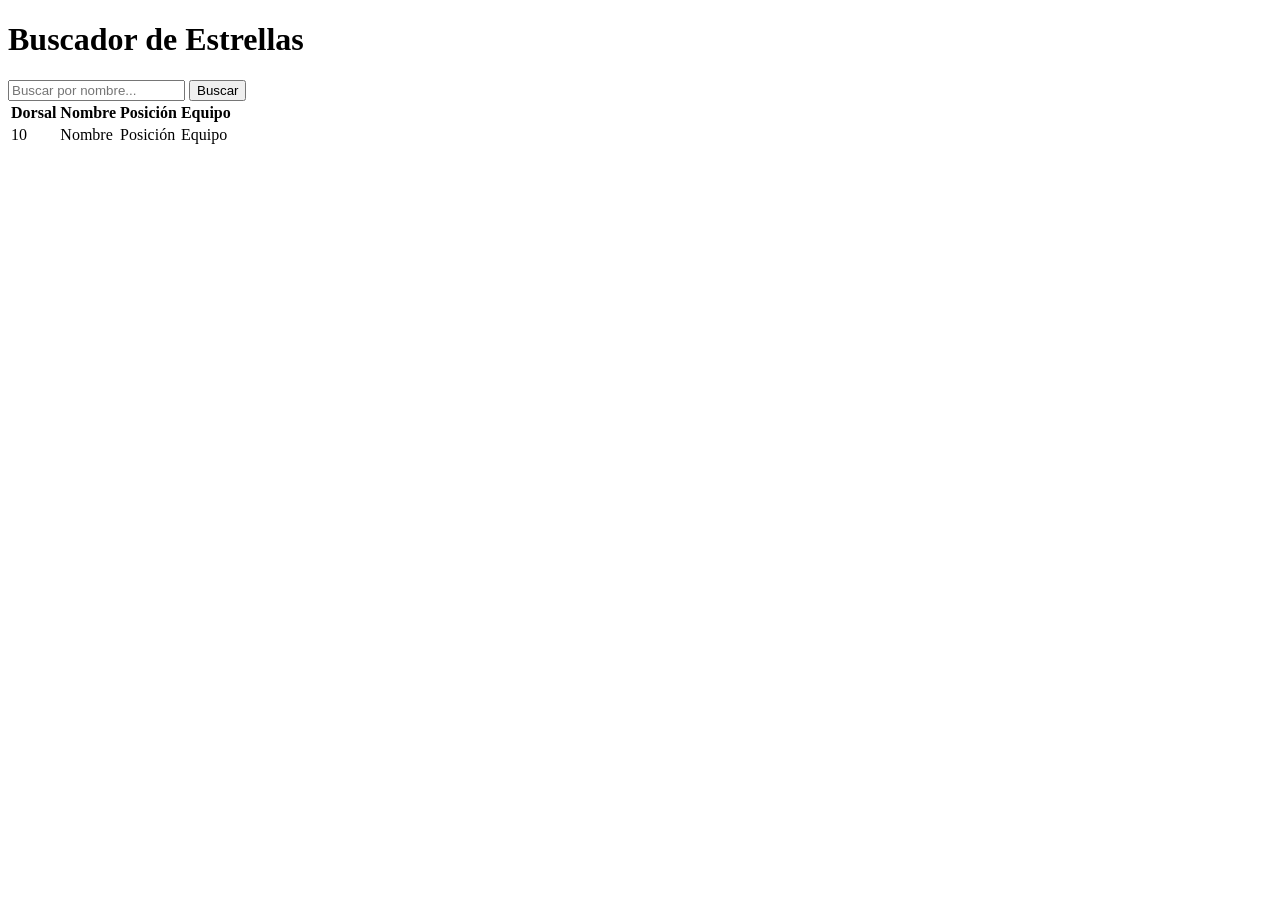
<file: src/main/resources/templates/lista-jugadores.html>
<!DOCTYPE html>
<html xmlns:th="http://www.thymeleaf.org">
<head>
    <title>Buscador de Jugadores</title>
    <link rel="stylesheet" th:href="@{/css/fifa-style.css}">
</head>
<body>
    <div class="container">
        <h1>Buscador de Estrellas</h1>
        
        <form th:action="@{/jugadores}" method="get" class="search-box">
            <input type="text" name="buscar" placeholder="Buscar por nombre..." th:value="${param.buscar}">
            <button type="submit">Buscar</button>
        </form>

        <table class="data-table">
            <thead>
                <tr>
                    <th>Dorsal</th>
                    <th>Nombre</th>
                    <th>Posición</th>
                    <th>Equipo</th>
                </tr>
            </thead>
            <tbody>
                <tr th:each="j : ${jugadores}">
                    <td th:text="${j.numeroCamiseta}">10</td>
                    <td th:text="${j.nombreCompleto}">Nombre</td>
                    <td th:text="${j.posicion.descripcion}">Posición</td>
                    <td>
                        <a th:href="@{/equipos(id=${j.equipo.id})}" th:text="${j.equipo.nombreEquipo}">Equipo</a>
                    </td>
                </tr>
            </tbody>
        </table>
    </div>
</body>
</html>
</file>
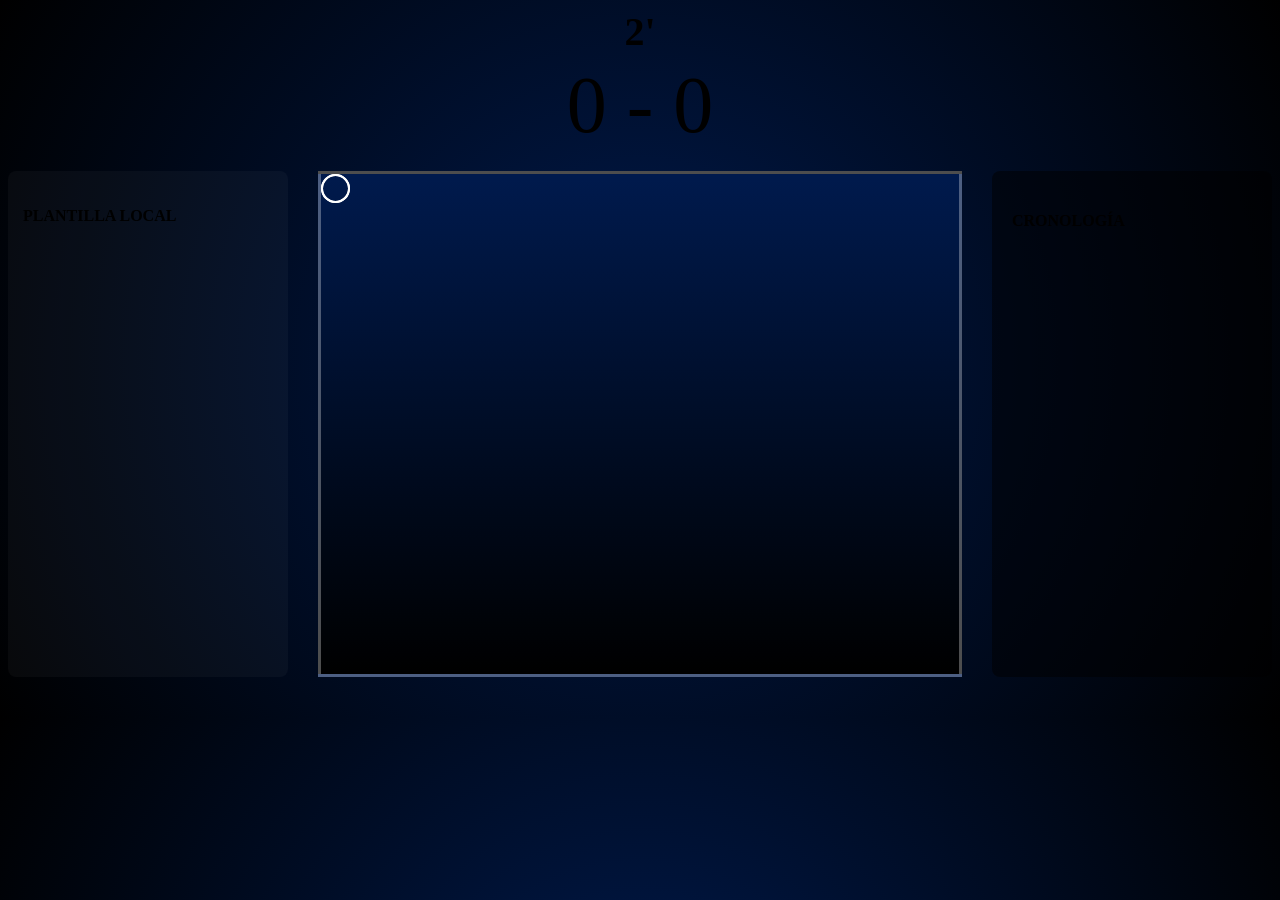
<file: src/main/resources/templates/partido-simulacion.html>
<!DOCTYPE html>
<html xmlns:th="http://www.thymeleaf.org">
<head>
    <meta charset="UTF-8">
    <title>Match Day - FIFA UMG</title>
    <link th:href="@{/css/fifa-style.css}" rel="stylesheet">
    <style>
        .player-dot { 
            transition: all 1.8s ease-in-out; /* Transición suave para el regreso */
            z-index: 5; 
            position: absolute;
            width: 25px; height: 25px; border-radius: 50%;
            display: flex; align-items: center; justify-content: center;
            font-weight: bold; border: 2px solid white; font-size: 0.7rem;
        }
        .event-hidden { display: none; }
        .match-pitch { 
            overflow: hidden; position: relative; height: 500px; 
            border: 3px solid rgba(255,255,255,0.3);
            background: linear-gradient(to bottom, #001a4d 0%, #000 100%);
        }
        #live-clock { color: var(--fifa-neon); font-size: 2.5rem; font-weight: 900; margin-bottom: 5px; }
        
        .goal-flash-active { 
            animation: quickFlash 0.5s ease-out; 
            box-shadow: 0 0 30px #F8C301; 
            border: 3px solid #F8C301 !important;
            scale: 1.4;
        }
        @keyframes quickFlash { 
            0% { transform: scale(1); opacity: 1; }
            50% { transform: scale(1.5); opacity: 0.8; }
            100% { transform: scale(1); opacity: 1; }
        }
    </style>
</head>
<body style="background: radial-gradient(circle, #001a4d, #000);">

    <div class="main-card" style="background: transparent;">
        <div style="text-align: center;">
            <div id="live-clock">00'</div>
            <div style="display: flex; justify-content: center; align-items: center; gap: 50px;">
                <h2 th:text="${encuentro.equipoLocal.nombre}" style="color: white; font-style: italic;"></h2>
                <div class="score-display" style="font-size: 5rem; min-width: 220px;">
                    <span id="score-local">0</span> - <span id="score-visit">0</span>
                </div>
                <h2 th:text="${encuentro.equipoVisitante.nombre}" style="color: white; font-style: italic;"></h2>
            </div>
        </div>

        <div style="display: grid; grid-template-columns: 280px 1fr 280px; gap: 30px; margin-top: 20px;">
            <div style="background: rgba(255,255,255,0.03); padding: 15px; border-radius: 8px;">
                <h4 style="color: var(--fifa-cyan);">PLANTILLA LOCAL</h4>
                <div th:each="j : ${plantillaLocal}" style="display: flex; justify-content: space-between; margin-bottom: 8px; font-size: 0.8rem;">
                    <span th:text="${j.numeroCamiseta + ' ' + j.nombre}"></span>
                    <span style="color: var(--fifa-neon); font-weight: bold;" th:text="${#numbers.formatDecimal(ratings.get(j.id), 1, 1)}"></span>
                </div>
            </div>

            <div class="match-pitch" id="pitch">
                <div th:each="j, stat : ${plantillaLocal}" 
                     class="player-dot dot-local" 
                     th:data-pos="${j.posicion}"
                     th:style="|top: ${j.posicion == 'Portero' ? '45%' : (15 * stat.index + 10) + '%'}; left: ${j.posicion == 'Portero' ? '3%' : '20%'}; background: #EA0036;|" 
                     th:text="${j.numeroCamiseta}"></div>
                
                <div th:each="j, stat : ${plantillaVisitante}" 
                     class="player-dot dot-visit" 
                     th:data-pos="${j.posicion}"
                     th:style="|top: ${j.posicion == 'Portero' ? '45%' : (15 * stat.index + 10) + '%'}; left: ${j.posicion == 'Portero' ? '97%' : '80%'}; background: #F8C301; color: black;|" 
                     th:text="${j.numeroCamiseta}"></div>
            </div>

            <div style="background: rgba(0,0,0,0.5); padding: 20px; border-radius: 8px;">
                <h4 style="color: var(--fifa-neon);">CRONOLOGÍA</h4>
                <div id="events-container">
                    <div th:each="ev : ${eventos}" class="match-event-row event-hidden" 
                         th:data-minuto="${ev.minuto}" th:data-equipo="${ev.jugador.equipo.id}" th:data-tipo="${ev.tipo}">
                        <div style="margin-bottom: 10px; border-bottom: 1px solid rgba(255,255,255,0.05); padding-bottom: 5px;">
                            <span th:text="${ev.minuto} + '\''" style="color: var(--fifa-cyan); font-weight: 900;"></span>
                            <span th:if="${ev.tipo == 'GOL'}" th:text="'⚽ GOL ' + ${ev.jugador.nombreCompleto}" style="color: white; font-weight: bold;"></span>
                            <span th:if="${ev.tipo == 'AMARILLA'}" th:text="'🟨 AMARILLA ' + ${ev.jugador.nombreCompleto}" style="color: #F8C301; font-weight: bold;"></span>
                            <span th:if="${ev.tipo == 'ROJA'}" th:text="'🟥 ROJA ' + ${ev.jugador.nombreCompleto}" style="color: #EA0036; font-weight: bold;"></span>
                        </div>
                    </div>
                </div>
            </div>
        </div>

        <div style="text-align: center; margin-top: 40px;">
            <a href="/simulacion/fase-final" class="btn-fifa" style="background: white; color: black; display: none;" id="btn-back">REGRESAR AL CUADRO</a>
        </div>
    </div>

    <script th:inline="javascript">
        document.addEventListener("DOMContentLoaded", function() {
            let minute = 0;
            const clockEl = document.getElementById("live-clock");
            const scoreLocalEl = document.getElementById("score-local");
            const scoreVisitEl = document.getElementById("score-visit");
            const eventRows = document.querySelectorAll(".match-event-row");
            const allDots = document.querySelectorAll(".player-dot");
            const localId = /*[[${encuentro.equipoLocal.id}]]*/ 0;
            
            // Guardamos las posiciones iniciales para el regreso
            const initialPositions = [];
            allDots.forEach(dot => {
                initialPositions.push({
                    el: dot,
                    top: dot.style.top,
                    left: dot.style.left
                });
            });

            let curScoreL = 0;
            let curScoreV = 0;

            // 1. Motor de Movimiento (Solo para jugadores de campo)
            const moveInterval = setInterval(() => {
                allDots.forEach(dot => {
                    if (dot.dataset.pos === 'Portero') return;

                    let currentLeft = parseFloat(dot.style.left);
                    let currentTop = parseFloat(dot.style.top);

                    let deltaX = (Math.random() * 24 - 12);
                    let deltaY = (Math.random() * 18 - 9);

                    dot.style.left = Math.max(5, Math.min(92, currentLeft + deltaX)) + "%";
                    dot.style.top = Math.max(5, Math.min(90, currentTop + deltaY)) + "%";
                });
            }, 1800);

            // 2. Motor del Reloj (400ms por minuto)
            const matchInterval = setInterval(() => {
                minute++;
                clockEl.innerText = minute + "'";

                eventRows.forEach(row => {
                    if (parseInt(row.dataset.minuto) === minute) {
                        row.classList.remove("event-hidden");
                        
                        if (row.dataset.tipo === 'GOL') {
                            if (parseInt(row.dataset.equipo) === localId) {
                                curScoreL++;
                                scoreLocalEl.innerText = curScoreL;
                            } else {
                                curScoreV++;
                                scoreVisitEl.innerText = curScoreV;
                            }

                            // Efecto de gol rápido
                            const teamClass = (parseInt(row.dataset.equipo) === localId) ? ".dot-local" : ".dot-visit";
                            const teamDots = document.querySelectorAll(teamClass + "[data-pos!='Portero']");
                            const scorer = teamDots[Math.floor(Math.random() * teamDots.length)];
                            
                            if (scorer) {
                                scorer.classList.add("goal-flash-active");
                                if (parseInt(row.dataset.equipo) === localId) scorer.style.left = "94%";
                                else scorer.style.left = "6%";

                                setTimeout(() => scorer.classList.remove("goal-flash-active"), 1200);
                            }
                        }
                    }
                });

                if (minute >= 90) {
                    clearInterval(matchInterval);
                    clearInterval(moveInterval); // Detenemos el movimiento caótico
                    
                    clockEl.innerText = "FINAL";
                    
                    // ORDEN DE REGRESO: Todos los jugadores vuelven a su sitio original
                    initialPositions.forEach(pos => {
                        pos.el.style.left = pos.left;
                        pos.el.style.top = pos.top;
                    });

                    document.getElementById("btn-back").style.display = "inline-block";
                }
            }, 400); 
        });
    </script>
</body>
</html>
</file>
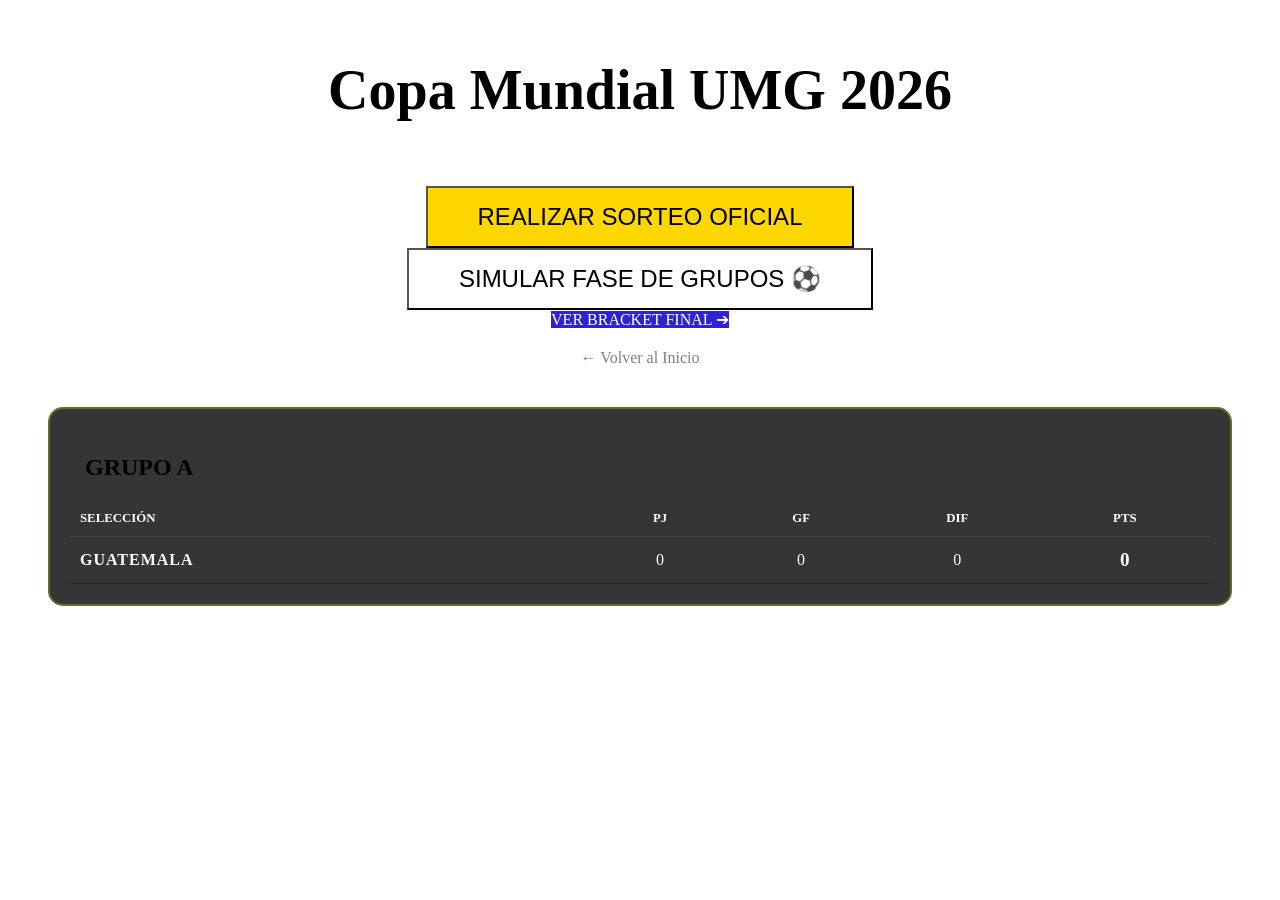
<file: src/main/resources/templates/simulacion-dashboard.html>
<!DOCTYPE html>
<html xmlns:th="http://www.thymeleaf.org">
<head>
    <meta charset="UTF-8">
    <title>Dashboard - FIFA UMG</title>
    <link th:href="@{/css/fifa-style.css}" rel="stylesheet">
    <style>
        .neon-title { color: var(--fifa-neon); text-shadow: 0 0 10px var(--fifa-neon); font-size: 3.5rem; margin: 0; }
        .groups-container { display: grid; grid-template-columns: repeat(auto-fit, minmax(350px, 1fr)); gap: 30px; padding: 40px; }
        .group-card { background: rgba(18, 18, 18, 0.85); border: 2px solid rgba(209, 245, 10, 0.3); border-radius: 15px; padding: 20px; transition: 0.3s; }
        .group-card:hover { border-color: var(--fifa-neon); box-shadow: 0 0 20px rgba(209, 245, 10, 0.2); }
        .group-card h2 { background: var(--fifa-neon); color: black; padding: 5px 15px; border-radius: 5px; display: inline-block; margin-bottom: 15px; }
        
        .fifa-table { width: 100%; border-collapse: collapse; color: white; }
        .fifa-table th { color: var(--fifa-neon); border-bottom: 1px solid #444; padding: 10px; font-size: 0.8rem; }
        .fifa-table td { padding: 12px 10px; border-bottom: 1px solid #222; text-align: center; }
        .team-name { text-align: left !important; font-weight: bold; letter-spacing: 1px; }
        .pts-col { color: var(--fifa-neon); font-weight: 900; font-size: 1.2rem; }
    </style>
</head>
<body style="background: var(--fifa-dark-bg);">

    <div style="text-align: center; padding-top: 50px;">
        <h1 class="neon-title">Copa Mundial UMG 2026</h1>
        <p style="color: white; letter-spacing: 5px; opacity: 0.7;">SIMULADOR DE ALTO RENDIMIENTO</p>
        
        <div style="margin-top: 30px;">
            <form th:if="${!sorteoRealizado}" th:action="@{/simulacion/sortear}" method="post">
                <button type="submit" class="btn-fifa" style="background: gold; color: black; font-size: 1.5rem; padding: 15px 50px;">
                    REALIZAR SORTEO OFICIAL
                </button>
            </form>

            <form th:if="${sorteoRealizado and !faseGruposTerminada}" th:action="@{/simulacion/jugar-grupos}" method="post">
                <button type="submit" class="btn-fifa" style="background: var(--fifa-neon); color: black; font-size: 1.5rem; padding: 15px 50px;">
                    SIMULAR FASE DE GRUPOS ⚽
                </button>
            </form>

            <a th:if="${faseGruposTerminada}" th:href="@{/simulacion/fase-final}" class="btn-fifa" style="background: #2D23D3; color: white;">
                VER BRACKET FINAL ➔
            </a>
        </div>
        <a href="/" style="color: gray; display: block; margin-top: 20px; text-decoration: none;">← Volver al Inicio</a>
    </div>

    <div class="groups-container" th:if="${sorteoRealizado}">
        <div th:each="entry : ${tablasPosiciones}" class="group-card">
            <h2 th:text="'GRUPO ' + ${entry.key}">GRUPO A</h2>
            <table class="fifa-table">
                <thead>
                    <tr>
                        <th style="text-align: left;">SELECCIÓN</th>
                        <th>PJ</th>
                        <th>GF</th>
                        <th>DIF</th>
                        <th style="color: var(--fifa-neon);">PTS</th>
                    </tr>
                </thead>
                <tbody>
                    <tr th:each="pos : ${entry.value}">
                        <td class="team-name" th:text="${pos.equipo.nombreEquipo}">GUATEMALA</td>
                        <td th:text="${pos.partidosJugados}">0</td>
                        <td th:text="${pos.golesFavor}">0</td>
                        <td th:text="${pos.golesFavor - pos.golesContra}">0</td>
                        <td class="pts-col" th:text="${pos.puntos}">0</td>
                    </tr>
                </tbody>
            </table>
        </div>
    </div>

</body>
</html>
</file>
